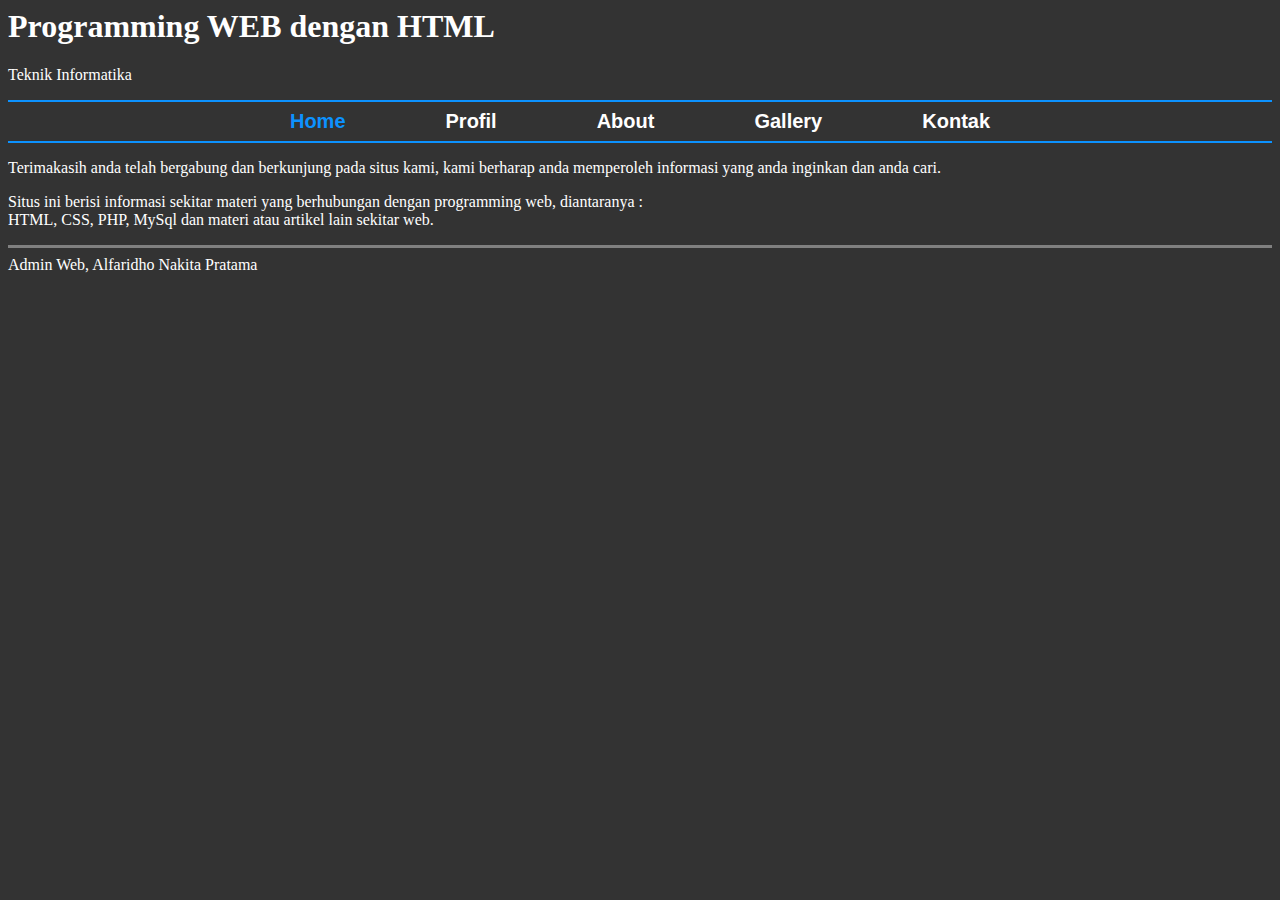
<file: index.html>
<html>
    <head>
        <meta charset="UTF-8">
        <meta http-equiv="X-UA-Compatible" content="IE=Edge">
        <meta name="viewport" content="ALFARIDHO NAKITA PRATAMA">
        <link rel="stylesheet" href="style.css">
        <title>Pemrograman Web</title>
    </head>
    <body class="dark">
        <h1>Programming WEB dengan HTML</h1>
        <p>Teknik Informatika</p>
        <hr style="border-color:rgb(12, 146, 255); height:0px; border-style:solid" size="10" weight="100%">
        <nav>
            <ul>
                <li><a href="index.html" class="active">Home</a></li>
                <li><a href="profil.html">Profil</a></li>
                <li><a href="about.html">About</a></li>
                <li><a href="gallery.html">Gallery</a></li>
                <li><a href="kontak.html">Kontak</a></li>
            </ul>
        </nav>
        <hr style="border-color:rgb(12, 146, 255); height:0px; border-style:solid" size="10" weight="100%">
        <p>Terimakasih anda telah bergabung dan berkunjung pada situs kami, kami berharap anda memperoleh informasi yang anda inginkan dan anda cari.</p>
        <p>Situs ini berisi informasi sekitar materi yang berhubungan dengan programming web, diantaranya :<br>
        HTML, CSS, PHP, MySql dan materi atau artikel lain sekitar web.</p>
        <hr size="3" color="grey">
        Admin Web, Alfaridho Nakita Pratama
    </body>
</html>
</file>
<file: style.css>
.dark {
  background-color: #333333;
  color: #ffffff;
}
nav {
  display: flex;
  justify-content: center;
  font-family: Arial;
  font-size: 20;
}
nav ul {
  display: flex;
  list-style: none;
  margin: 0;
  padding: 0;
}
nav li {
  margin: 0 50px;
}
nav ul li a.active {
  color: rgb(12, 146, 255);
}

a:hover{
  color:rgb(12, 146, 255);
}
nav a {
  text-decoration: none;
  color: rgb(255, 255, 255);
  font-weight: bold;
}
th, td { 
  text-align: left;
  font-weight: normal;
}
td:before {
  content: ":";
  padding-left: 1em;
  padding-right: 2em;
}
.container img {
  margin-right: 25px;
}
.film-1{
  display: flex;
  align-items: center;
  padding-bottom: 50px;
}
.desc{
  padding-left: 10px;
}
</file>
